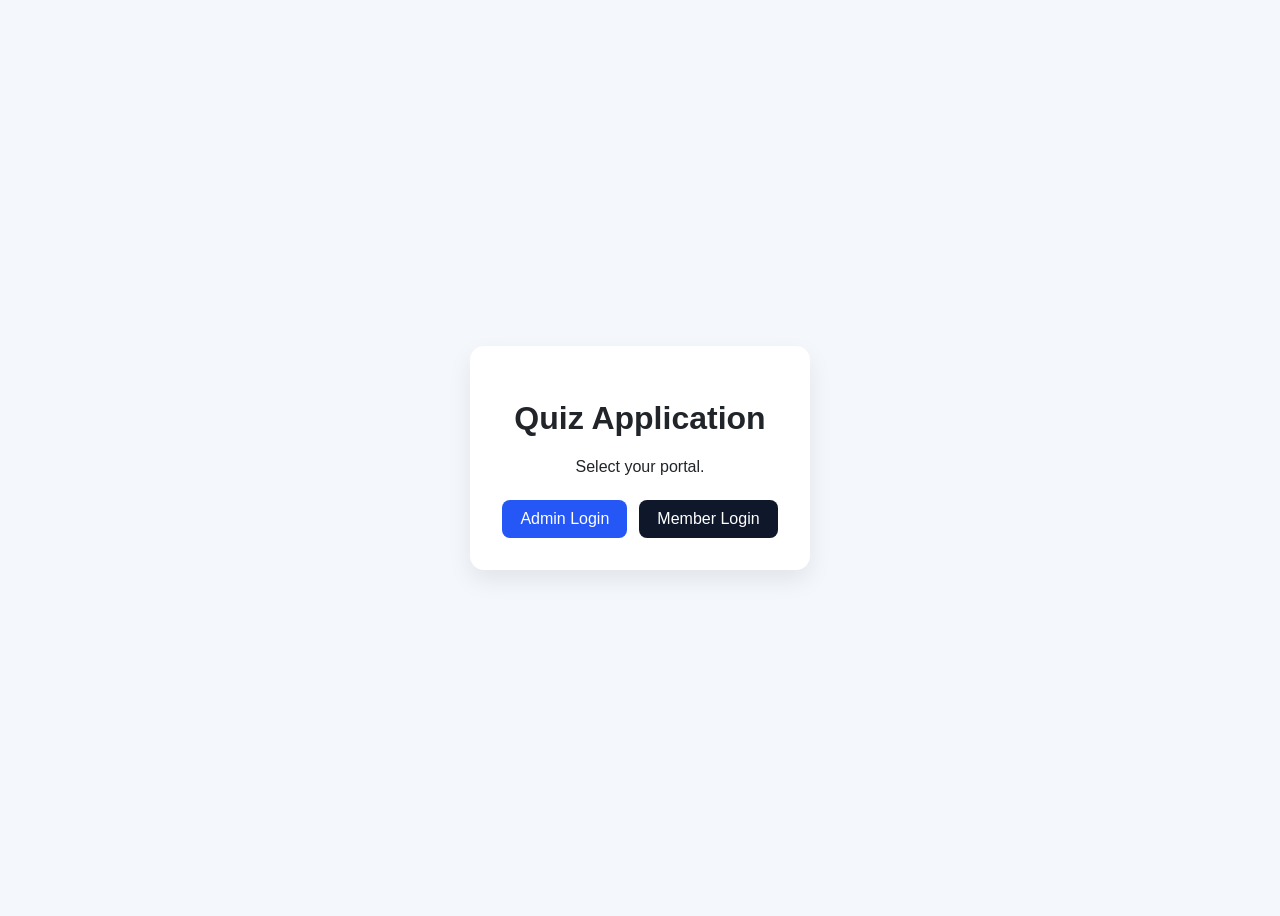
<file: frontend/index.html>
<!DOCTYPE html>
<html lang="en">
<head>
  <meta charset="UTF-8">
  <meta name="viewport" content="width=device-width, initial-scale=1.0">
  <title>Quiz Application</title>
  <link rel="stylesheet" href="./assets/css/base.css">
</head>
<body class="landing-page">
  <main class="landing-shell">
    <h1>Quiz Application</h1>
    <p>Select your portal.</p>
    <div class="landing-actions">
      <a class="btn btn-primary" href="./admin/login.html">Admin Login</a>
      <a class="btn btn-secondary" href="./member/login.html">Member Login</a>
    </div>
  </main>
</body>
</html>
</file>
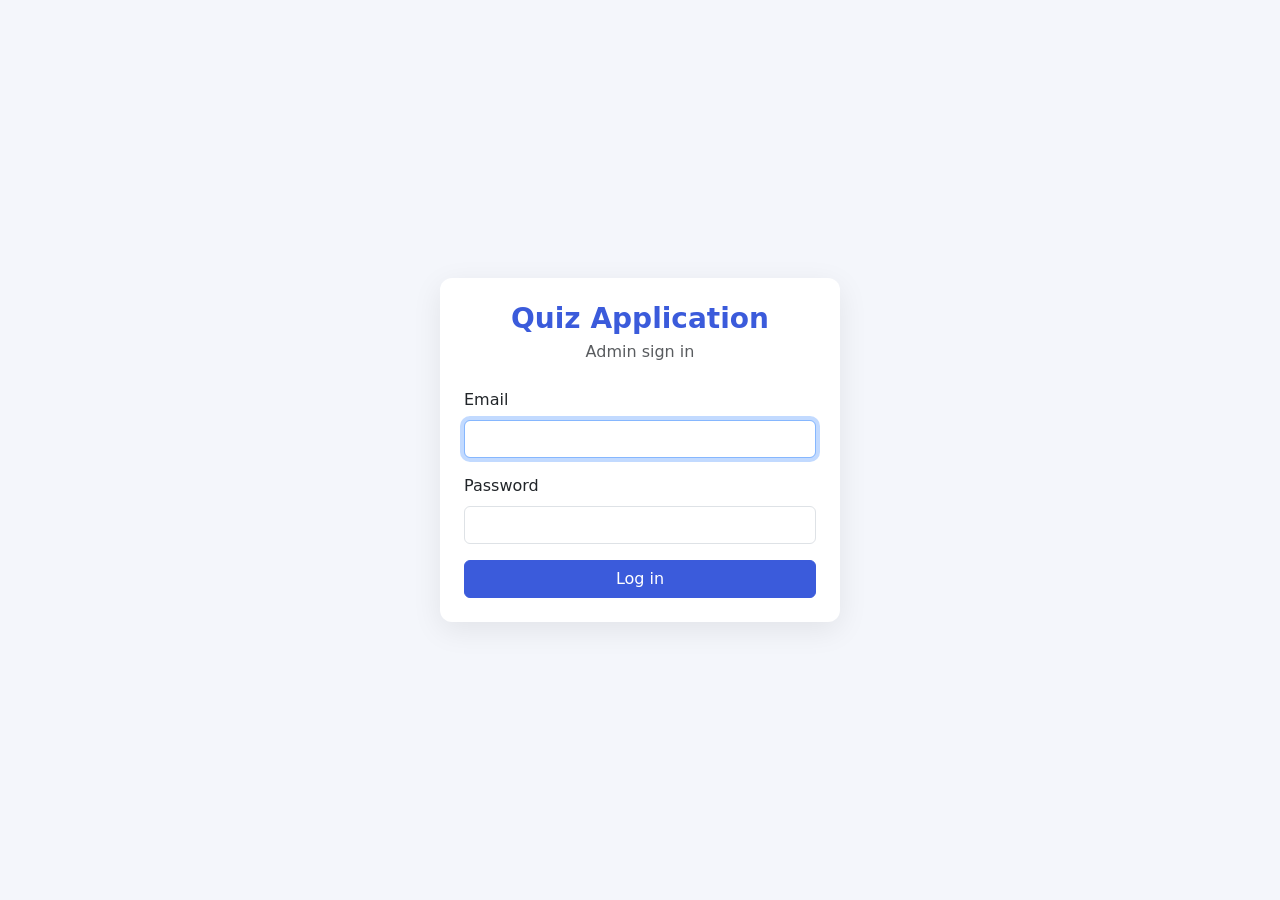
<file: frontend/admin/dashboard.html>
<!DOCTYPE html>
<html lang="en">
<head>
  <meta charset="UTF-8">
  <meta name="viewport" content="width=device-width, initial-scale=1">
  <title>Admin Dashboard - Quiz Application</title>
  <link href="https://cdn.jsdelivr.net/npm/bootstrap@5.3.3/dist/css/bootstrap.min.css" rel="stylesheet">
  <link href="../shared/style.css" rel="stylesheet">
</head>
<body>
  <nav class="navbar navbar-dark navbar-brand-custom px-3">
    <span class="navbar-brand mb-0 h1">Quiz Application - Admin</span>
    <div class="d-flex align-items-center text-white">
      <span class="me-3" id="userName"></span>
      <button class="btn btn-outline-light btn-sm" onclick="logout('login.html')">Log out</button>
    </div>
  </nav>

  <div class="container py-4">
    <h4 class="mb-4">Dashboard</h4>
    <div class="row g-3">
      <div class="col-md-4"><a href="members.html" class="text-decoration-none text-dark"><div class="card menu-card p-3"><h6>Members</h6><p class="text-muted mb-0">Add, edit, upload CSV</p></div></a></div>
      <div class="col-md-4"><a href="questions.html" class="text-decoration-none text-dark"><div class="card menu-card p-3"><h6>Question bank</h6><p class="text-muted mb-0">Add, edit, import CSV</p></div></a></div>
      <div class="col-md-4"><div class="card menu-card p-3"><h6>Tests</h6><p class="text-muted mb-0">Coming soon</p></div></div>
      <div class="col-md-4"><div class="card menu-card p-3"><h6>Monitor</h6><p class="text-muted mb-0">Coming soon</p></div></div>
      <div class="col-md-4"><div class="card menu-card p-3"><h6>Results</h6><p class="text-muted mb-0">Coming soon</p></div></div>
      <div class="col-md-4"><div class="card menu-card p-3"><h6>Answer key</h6><p class="text-muted mb-0">Coming soon</p></div></div>
    </div>
  </div>

  <script src="../shared/api.js"></script>
  <script>
    const user = requireRole("admin", "login.html");
    if (user) {
      document.getElementById("userName").textContent = user.name;
    }
  </script>
</body>
</html>
</file>
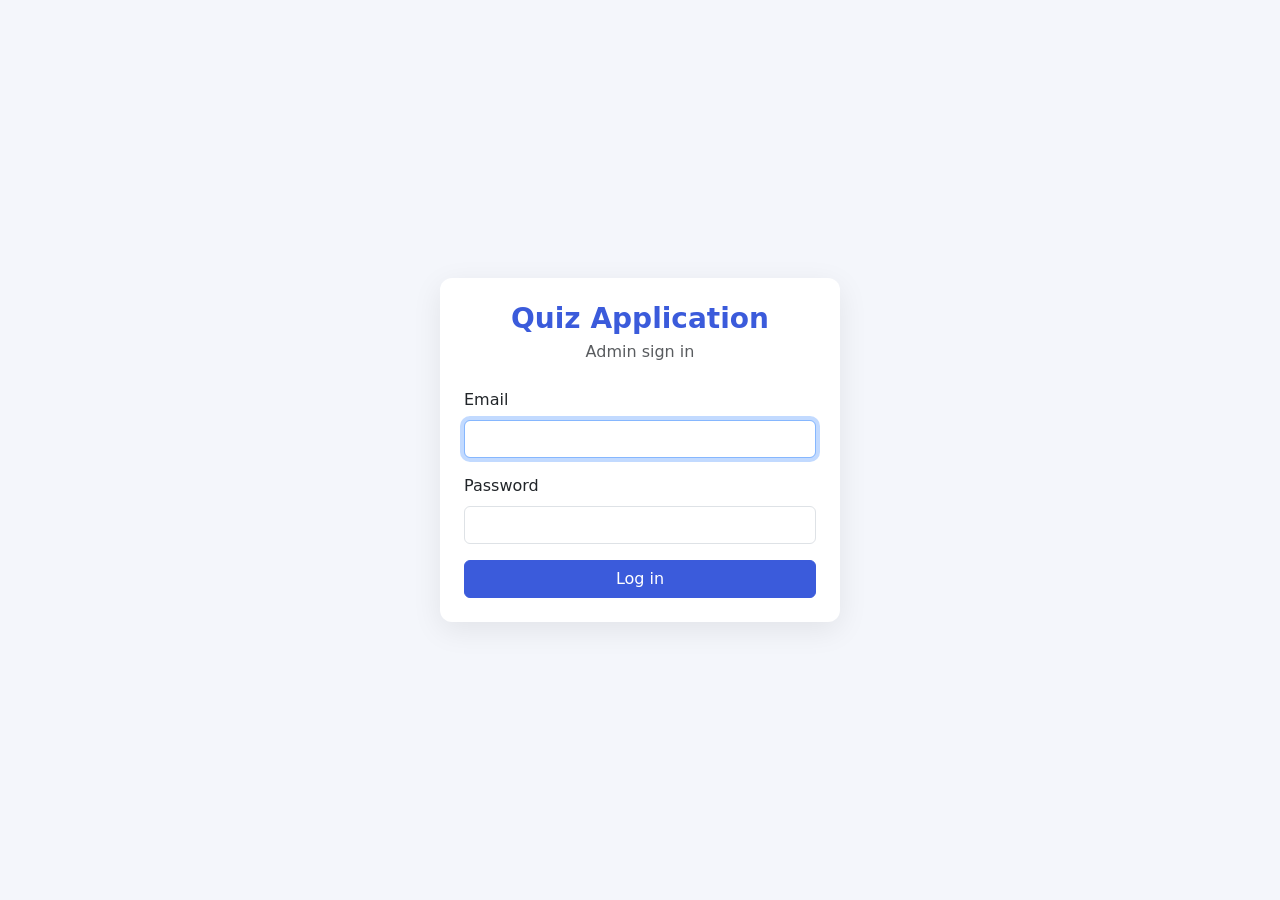
<file: frontend/admin/login.html>
<!DOCTYPE html>
<html lang="en">
<head>
  <meta charset="UTF-8">
  <meta name="viewport" content="width=device-width, initial-scale=1">
  <title>Admin Login - Quiz Application</title>
  <link href="https://cdn.jsdelivr.net/npm/bootstrap@5.3.3/dist/css/bootstrap.min.css" rel="stylesheet">
  <link href="../shared/style.css" rel="stylesheet">
</head>
<body>
  <div class="login-wrapper">
    <div class="card login-card p-4">
      <h3 class="login-title text-center mb-1">Quiz Application</h3>
      <p class="text-center text-muted mb-4">Admin sign in</p>

      <div id="alertBox" class="alert alert-danger d-none" role="alert"></div>

      <form id="loginForm">
        <div class="mb-3">
          <label for="email" class="form-label">Email</label>
          <input type="email" class="form-control" id="email" required autofocus>
        </div>
        <div class="mb-3">
          <label for="password" class="form-label">Password</label>
          <input type="password" class="form-control" id="password" required>
        </div>
        <button type="submit" class="btn btn-brand w-100" id="loginBtn">Log in</button>
      </form>
    </div>
  </div>

  <script src="../shared/api.js"></script>
  <script>
    // Already logged in as admin? Go straight to the dashboard.
    const existing = getUser();
    if (existing && existing.role === "admin") {
      window.location.href = "dashboard.html";
    }

    document.getElementById("loginForm").addEventListener("submit", async (e) => {
      e.preventDefault();
      const btn = document.getElementById("loginBtn");
      btn.disabled = true;
      btn.textContent = "Logging in...";

      try {
        const email = document.getElementById("email").value.trim();
        const password = document.getElementById("password").value;
        const user = await loginRequest(email, password);

        if (user.role !== "admin") {
          throw new Error("This page is for admins only. Please use the member login.");
        }
        saveUser(user);
        window.location.href = "dashboard.html";
      } catch (err) {
        showAlert("alertBox", err.message);
        btn.disabled = false;
        btn.textContent = "Log in";
      }
    });
  </script>
</body>
</html>
</file>
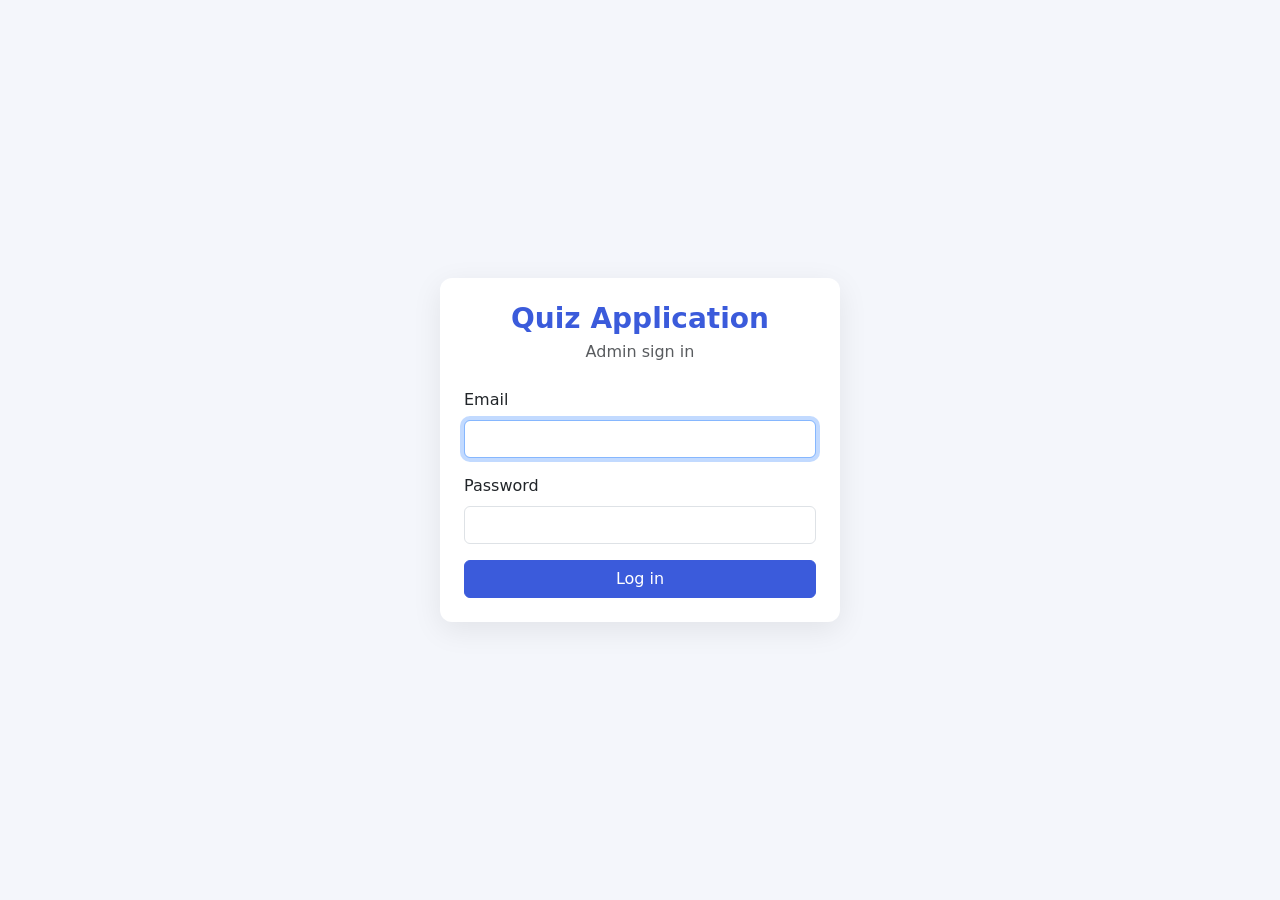
<file: frontend/admin/members.html>
<!DOCTYPE html>
<html lang="en">
<head>
  <meta charset="UTF-8">
  <meta name="viewport" content="width=device-width, initial-scale=1">
  <title>Members - Quiz Application</title>
  <link href="https://cdn.jsdelivr.net/npm/bootstrap@5.3.3/dist/css/bootstrap.min.css" rel="stylesheet">
  <link href="../shared/style.css" rel="stylesheet">
</head>
<body>
  <nav class="navbar navbar-dark navbar-brand-custom px-3">
    <a class="navbar-brand mb-0 h1" href="dashboard.html">Quiz Application - Admin</a>
    <div class="d-flex align-items-center text-white">
      <span class="me-3" id="userName"></span>
      <button class="btn btn-outline-light btn-sm" onclick="logout('login.html')">Log out</button>
    </div>
  </nav>

  <div class="container py-4">
    <div class="d-flex flex-wrap justify-content-between align-items-center mb-3 gap-2">
      <h4 class="mb-0">Members</h4>
      <div>
        <button class="btn btn-outline-secondary me-2" id="openUploadBtn">Upload CSV</button>
        <button class="btn btn-brand" id="openAddBtn">+ Add member</button>
      </div>
    </div>

    <div id="pageAlert" class="alert d-none"></div>

    <div class="card menu-card p-3 mb-3">
      <div class="row g-2">
        <div class="col-md-5"><input type="text" id="searchInput" class="form-control" placeholder="Search by name or email"></div>
        <div class="col-md-4"><select id="batchFilter" class="form-select"><option value="">All batches</option></select></div>
        <div class="col-md-3">
          <select id="statusFilter" class="form-select">
            <option value="">All statuses</option>
            <option value="active">Active</option>
            <option value="inactive">Deactivated</option>
          </select>
        </div>
      </div>
    </div>

    <div class="card menu-card">
      <div class="table-responsive">
        <table class="table table-hover align-middle mb-0">
          <thead class="table-light">
            <tr><th>Name</th><th>Email</th><th>Batch</th><th>Status</th><th>Password</th><th class="text-end">Actions</th></tr>
          </thead>
          <tbody id="membersBody"></tbody>
        </table>
      </div>
    </div>
    <p class="text-muted small mt-2" id="countText"></p>
  </div>

  <!-- Add / Edit modal -->
  <div class="modal fade" id="memberModal" tabindex="-1">
    <div class="modal-dialog">
      <form class="modal-content" id="memberForm">
        <div class="modal-header">
          <h5 class="modal-title" id="memberModalTitle">Add member</h5>
          <button type="button" class="btn-close" data-bs-dismiss="modal"></button>
        </div>
        <div class="modal-body">
          <div id="modalAlert" class="alert alert-danger d-none"></div>
          <input type="hidden" id="memberId">
          <div class="mb-3"><label class="form-label" for="mName">Name</label><input class="form-control" id="mName" required minlength="2" maxlength="100"></div>
          <div class="mb-3"><label class="form-label" for="mEmail">Email</label><input type="email" class="form-control" id="mEmail" required></div>
          <div class="mb-3">
            <label class="form-label" for="mBatch">Batch / team</label>
            <input class="form-control" id="mBatch" list="batchList" maxlength="100" placeholder="e.g. Batch A">
            <datalist id="batchList"></datalist>
          </div>
        </div>
        <div class="modal-footer">
          <button type="button" class="btn btn-light" data-bs-dismiss="modal">Cancel</button>
          <button type="submit" class="btn btn-brand" id="memberSaveBtn">Save</button>
        </div>
      </form>
    </div>
  </div>

  <!-- CSV upload modal -->
  <div class="modal fade" id="uploadModal" tabindex="-1">
    <div class="modal-dialog">
      <form class="modal-content" id="uploadForm">
        <div class="modal-header">
          <h5 class="modal-title">Upload members from CSV</h5>
          <button type="button" class="btn-close" data-bs-dismiss="modal"></button>
        </div>
        <div class="modal-body">
          <p class="text-muted small">
            The file needs the columns <strong>name</strong>, <strong>email</strong> and optionally <strong>batch</strong>.
            <a href="#" id="sampleLink">Download a sample</a>.
          </p>
          <div id="uploadAlert" class="alert d-none"></div>
          <input type="file" class="form-control" id="csvFile" accept=".csv" required>
          <div id="uploadResult" class="mt-3 small"></div>
        </div>
        <div class="modal-footer">
          <button type="button" class="btn btn-light" data-bs-dismiss="modal">Close</button>
          <button type="submit" class="btn btn-brand" id="uploadBtn">Upload</button>
        </div>
      </form>
    </div>
  </div>

  <script src="https://cdn.jsdelivr.net/npm/bootstrap@5.3.3/dist/js/bootstrap.bundle.min.js"></script>
  <script src="../shared/api.js"></script>
  <script src="members.js"></script>
</body>
</html>
</file>
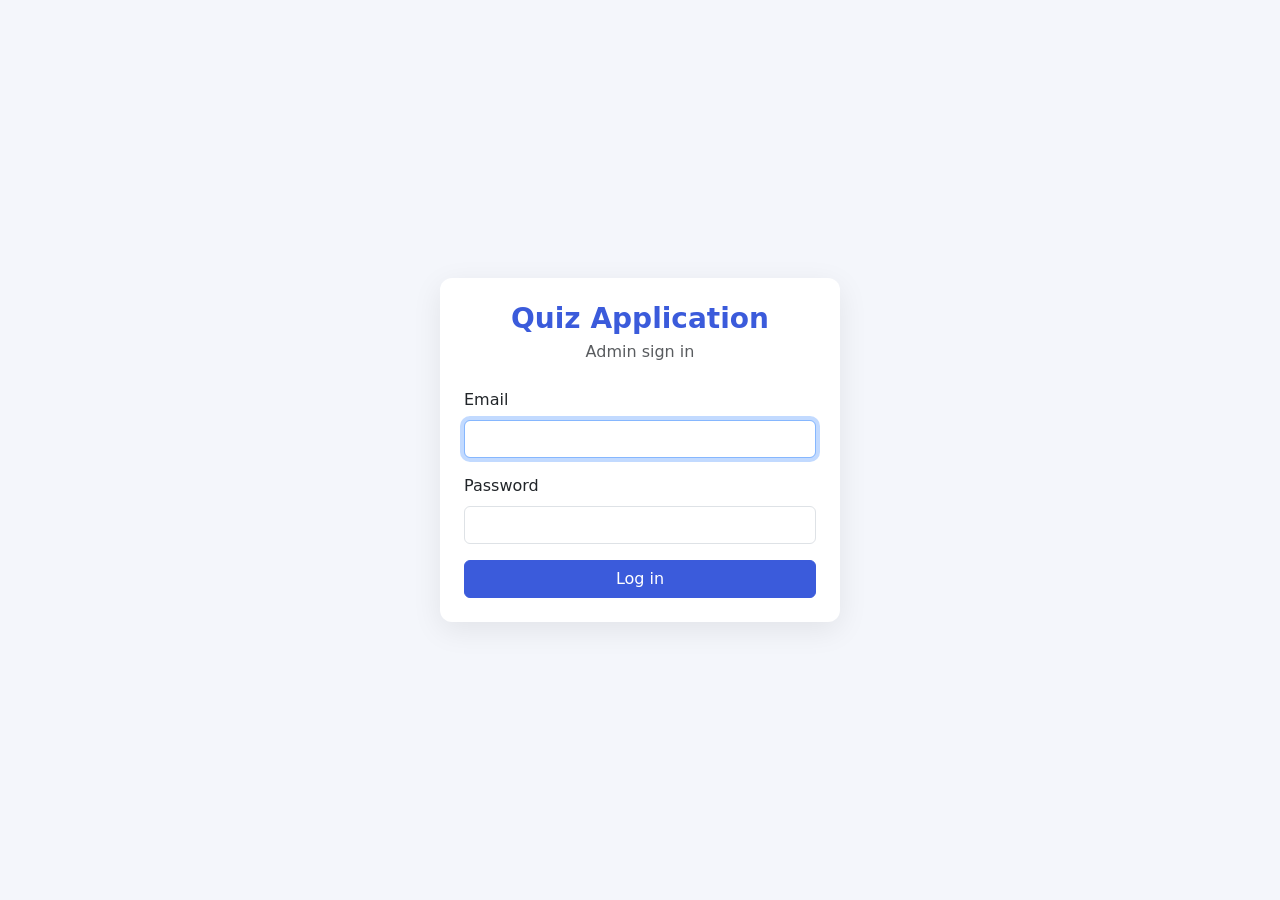
<file: frontend/admin/questions.html>
<!DOCTYPE html>
<html lang="en">
<head>
  <meta charset="UTF-8">
  <meta name="viewport" content="width=device-width, initial-scale=1">
  <title>Question Bank - Quiz Application</title>
  <link href="https://cdn.jsdelivr.net/npm/bootstrap@5.3.3/dist/css/bootstrap.min.css" rel="stylesheet">
  <link href="../shared/style.css" rel="stylesheet">
</head>
<body>
  <nav class="navbar navbar-dark navbar-brand-custom px-3">
    <a class="navbar-brand mb-0 h1" href="dashboard.html">Quiz Application - Admin</a>
    <div class="d-flex align-items-center text-white">
      <span class="me-3" id="userName"></span>
      <button class="btn btn-outline-light btn-sm" onclick="logout('login.html')">Log out</button>
    </div>
  </nav>

  <div class="container py-4">
    <div class="d-flex flex-wrap justify-content-between align-items-center mb-3 gap-2">
      <h4 class="mb-0">Question bank</h4>
      <div>
        <button class="btn btn-outline-secondary me-2" id="openUploadBtn">Import CSV</button>
        <button class="btn btn-brand" id="openAddBtn">+ Add question</button>
      </div>
    </div>

    <div id="pageAlert" class="alert d-none"></div>

    <div class="card menu-card p-3 mb-3">
      <div class="row g-2">
        <div class="col-md-5"><input type="text" id="searchInput" class="form-control" placeholder="Search question text"></div>
        <div class="col-md-4"><select id="topicFilter" class="form-select"><option value="">All topics</option></select></div>
        <div class="col-md-3">
          <select id="difficultyFilter" class="form-select">
            <option value="">All difficulties</option>
            <option value="easy">Easy</option>
            <option value="medium">Medium</option>
            <option value="hard">Hard</option>
          </select>
        </div>
      </div>
    </div>

    <div class="card menu-card">
      <div class="table-responsive">
        <table class="table table-hover align-middle mb-0">
          <thead class="table-light">
            <tr><th>#</th><th>Question</th><th>Topic</th><th>Difficulty</th><th>Marks</th><th>Status</th><th class="text-end">Actions</th></tr>
          </thead>
          <tbody id="questionsBody"></tbody>
        </table>
      </div>
    </div>

    <div class="d-flex justify-content-between align-items-center mt-2">
      <span class="text-muted small" id="countText"></span>
      <div>
        <button class="btn btn-sm btn-outline-secondary" id="prevBtn">Previous</button>
        <span class="mx-2 small" id="pageText"></span>
        <button class="btn btn-sm btn-outline-secondary" id="nextBtn">Next</button>
      </div>
    </div>
  </div>

  <!-- Add / Edit modal -->
  <div class="modal fade" id="questionModal" tabindex="-1">
    <div class="modal-dialog modal-lg">
      <form class="modal-content" id="questionForm">
        <div class="modal-header">
          <h5 class="modal-title" id="questionModalTitle">Add question</h5>
          <button type="button" class="btn-close" data-bs-dismiss="modal"></button>
        </div>
        <div class="modal-body">
          <div id="modalAlert" class="alert alert-danger d-none"></div>
          <div id="lockNote" class="alert alert-warning d-none">
            This question is used in a test. Its text, options, correct answer and marks are locked.
            You can still edit topic, difficulty and explanation.
          </div>
          <input type="hidden" id="questionId">

          <div class="mb-3">
            <label class="form-label" for="qText">Question</label>
            <textarea class="form-control" id="qText" rows="3" maxlength="2000" required></textarea>
          </div>

          <div class="row g-2 mb-3">
            <div class="col-md-6"><label class="form-label" for="oA">Option A</label><input class="form-control" id="oA" maxlength="500" required></div>
            <div class="col-md-6"><label class="form-label" for="oB">Option B</label><input class="form-control" id="oB" maxlength="500" required></div>
            <div class="col-md-6"><label class="form-label" for="oC">Option C</label><input class="form-control" id="oC" maxlength="500" required></div>
            <div class="col-md-6"><label class="form-label" for="oD">Option D</label><input class="form-control" id="oD" maxlength="500" required></div>
          </div>

          <div class="row g-2 mb-3">
            <div class="col-md-3">
              <label class="form-label" for="qCorrect">Correct answer</label>
              <select class="form-select" id="qCorrect" required>
                <option value="">Select</option>
                <option value="A">A</option><option value="B">B</option>
                <option value="C">C</option><option value="D">D</option>
              </select>
            </div>
            <div class="col-md-3">
              <label class="form-label" for="qMarks">Marks</label>
              <input type="number" class="form-control" id="qMarks" min="1" max="100" value="1" required>
            </div>
            <div class="col-md-3">
              <label class="form-label" for="qDifficulty">Difficulty</label>
              <select class="form-select" id="qDifficulty">
                <option value="easy">Easy</option><option value="medium" selected>Medium</option><option value="hard">Hard</option>
              </select>
            </div>
            <div class="col-md-3">
              <label class="form-label" for="qTopic">Topic</label>
              <input class="form-control" id="qTopic" list="topicList" maxlength="100" required>
              <datalist id="topicList"></datalist>
            </div>
          </div>

          <div class="mb-1">
            <label class="form-label" for="qExplanation">Explanation (shown in the answer key)</label>
            <textarea class="form-control" id="qExplanation" rows="2" maxlength="2000"></textarea>
          </div>
        </div>
        <div class="modal-footer">
          <button type="button" class="btn btn-light" data-bs-dismiss="modal">Cancel</button>
          <button type="submit" class="btn btn-brand" id="questionSaveBtn">Save</button>
        </div>
      </form>
    </div>
  </div>

  <!-- CSV import modal -->
  <div class="modal fade" id="uploadModal" tabindex="-1">
    <div class="modal-dialog">
      <form class="modal-content" id="uploadForm">
        <div class="modal-header">
          <h5 class="modal-title">Import questions from CSV</h5>
          <button type="button" class="btn-close" data-bs-dismiss="modal"></button>
        </div>
        <div class="modal-body">
          <p class="text-muted small">
            Required columns: <strong>text, option_a, option_b, option_c, option_d, correct_option (A-D), topic</strong>.
            Optional: <strong>marks</strong> (default 1), <strong>difficulty</strong> (default medium), <strong>explanation</strong>.
            <a href="#" id="sampleLink">Download a sample</a>.
          </p>
          <div id="uploadAlert" class="alert d-none"></div>
          <input type="file" class="form-control" id="csvFile" accept=".csv" required>
          <div id="uploadResult" class="mt-3 small"></div>
        </div>
        <div class="modal-footer">
          <button type="button" class="btn btn-light" data-bs-dismiss="modal">Close</button>
          <button type="submit" class="btn btn-brand" id="uploadBtn">Import</button>
        </div>
      </form>
    </div>
  </div>

  <script src="https://cdn.jsdelivr.net/npm/bootstrap@5.3.3/dist/js/bootstrap.bundle.min.js"></script>
  <script src="../shared/api.js"></script>
  <script src="questions.js"></script>
</body>
</html>
</file>
<file: frontend/assets/css/base.css>
@import "../../shared/style.css";

body {
  font-family: Arial, sans-serif;
}

.landing-page {
  display: grid;
  place-items: center;
  min-height: 100vh;
  background: #f4f7fb;
}

.landing-shell {
  background: #ffffff;
  border-radius: 14px;
  padding: 32px;
  box-shadow: 0 10px 24px rgba(0, 0, 0, 0.08);
  text-align: center;
}

.landing-actions {
  display: flex;
  justify-content: center;
  gap: 12px;
  margin-top: 24px;
}

.btn {
  display: inline-block;
  padding: 10px 18px;
  border-radius: 8px;
  text-decoration: none;
  color: #ffffff;
  background: #2457f5;
}

.btn-secondary {
  background: #0f172a;
}
</file>
<file: frontend/shared/style.css>
/* Shared styles for the admin and member portals (on top of Bootstrap). */

:root {
  --brand: #3b5bdb;
  --brand-dark: #2f49b0;
  --bg: #f4f6fb;
  --text: #212529;
}

body {
  background: var(--bg);
  color: var(--text);
}

.btn-brand {
  background: var(--brand);
  border-color: var(--brand);
  color: #fff;
}
.btn-brand:hover {
  background: var(--brand-dark);
  border-color: var(--brand-dark);
  color: #fff;
}

.navbar-brand-custom {
  background: var(--brand);
}

/* Login pages */
.login-wrapper {
  min-height: 100vh;
  display: flex;
  align-items: center;
  justify-content: center;
  padding: 1rem;
}
.login-card {
  width: 100%;
  max-width: 400px;
  border: 0;
  border-radius: 12px;
  box-shadow: 0 8px 30px rgba(0, 0, 0, 0.08);
}
.login-title {
  color: var(--brand);
  font-weight: 700;
}

/* Dashboard cards */
.menu-card {
  border: 0;
  border-radius: 12px;
  box-shadow: 0 2px 10px rgba(0, 0, 0, 0.06);
}
</file>
